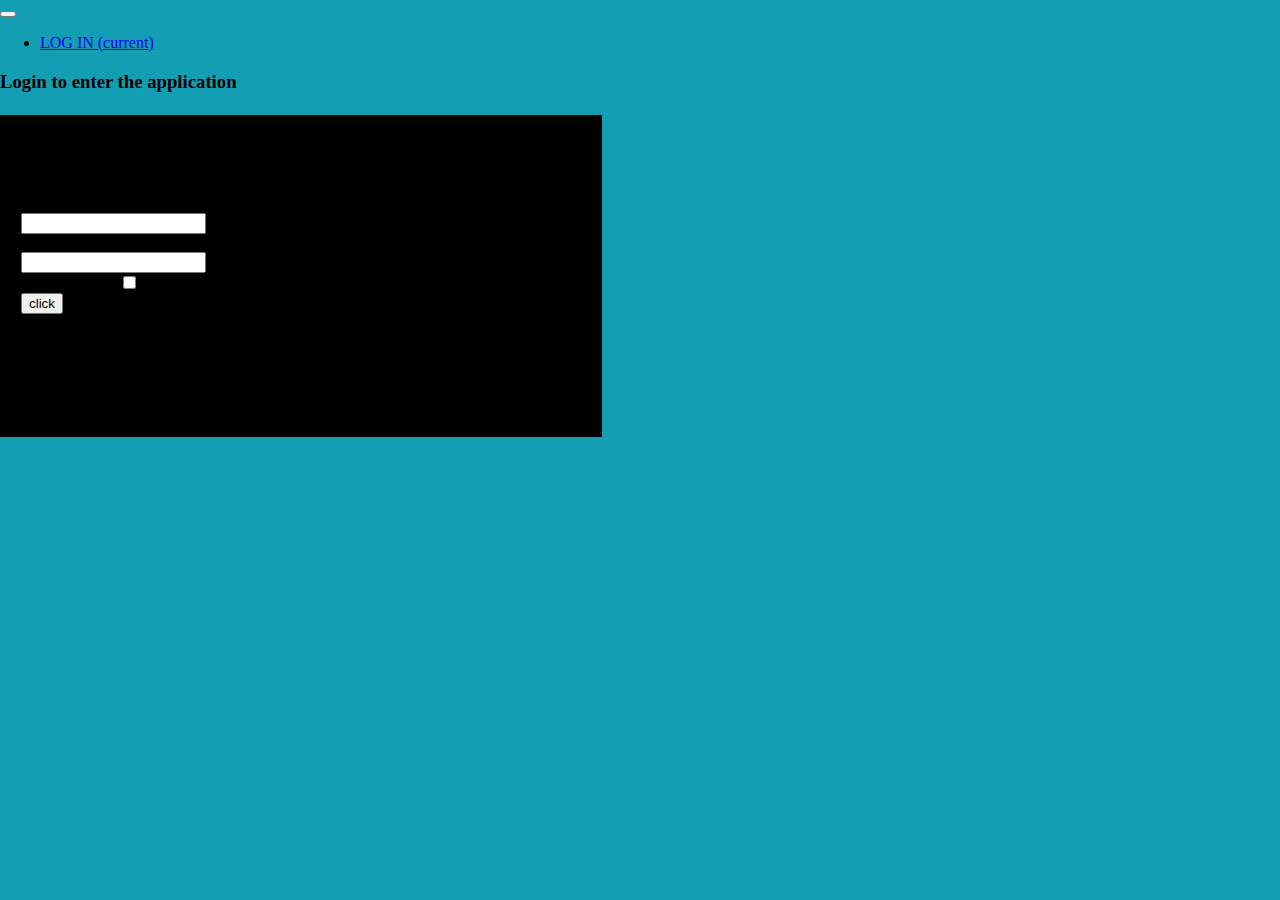
<file: Case Study -1/index.html>
<!DOCTYPE html>
<html lang="en">
<head>
    <meta charset="UTF-8">
    <meta name="viewport" content="width=device-width, initial-scale=1.0">
    <title>Document</title>
    <link rel="stylesheet" href="https://stackpath.bootstrapcdn.com/bootstrap/4.5.0/css/bootstrap.min.css" integrity="sha384-9aIt2nRpC12Uk9gS9baDl411NQApFmC26EwAOH8WgZl5MYYxFfc+NcPb1dKGj7Sk" crossorigin="anonymous">
<link rel="stylesheet" href="style.css">
</head>
<body>
    <nav class="navbar navbar-expand-lg navbar-light bg-light">
       
        <button class="navbar-toggler" type="button" data-toggle="collapse" data-target="#navbarNavDropdown" aria-controls="navbarNavDropdown" aria-expanded="false" aria-label="Toggle navigation">
          <span class="navbar-toggler-icon"></span>
        </button>
        <div class="collapse navbar-collapse" id="navbarNavDropdown">
          <ul class="navbar-nav">
            <li class="nav-item active">
              <a class="nav-link" href="#">LOG IN <span class="sr-only">(current)</span></a>
            </li>
           
           
          </ul>
        </div>
      </nav>
      
      
      <div id="login">
        <h3 class="text-center text-white pt-5">Login to enter the application</h3>
        <h5 id="msg"class="text-center text-white pt-5"></h5>
        <div class="container">
            <div id="login-row" class="row justify-content-center align-items-center">
                <div id="login-column" class="col-md-6">
                    <div id="login-box" class="col-md-12">
                        <form id="login-form" class="form" action="#" onsubmit="validate()"method="post">
                            <h3 class="text-center text-info">Login</h3>
                            <div class="form-group">
                                <label for="username" class="text-info">Username:</label><br>
                                <input type="text" name="username" id="username" class="form-control">
                            </div>
                            <div class="form-group">
                                <label for="password" class="text-info">Password:</label><br>
                                <input type="password" name="password" id="password" class="form-control">
                            </div>
                            <div class="form-group">
                                <label for="remember-me" class="text-info"><span>Remember me</span> <span><input id="remember-me" name="remember-me" type="checkbox"></span></label><br>
                                
                                <button id="button"class="btn btn-info btn-md" type="button" onclick="val(c)">click</button>
                            </div>
                            
                        </form>
                    </div>
                </div>
            </div>
        </div>
    </div>



<script src="script.js"></script>
    <script src="https://code.jquery.com/jquery-3.5.1.slim.min.js" integrity="sha384-DfXdz2htPH0lsSSs5nCTpuj/zy4C+OGpamoFVy38MVBnE+IbbVYUew+OrCXaRkfj" crossorigin="anonymous"></script>
<script src="https://cdn.jsdelivr.net/npm/popper.js@1.16.0/dist/umd/popper.min.js" integrity="sha384-Q6E9RHvbIyZFJoft+2mJbHaEWldlvI9IOYy5n3zV9zzTtmI3UksdQRVvoxMfooAo" crossorigin="anonymous"></script>
<script src="https://stackpath.bootstrapcdn.com/bootstrap/4.5.0/js/bootstrap.min.js" integrity="sha384-OgVRvuATP1z7JjHLkuOU7Xw704+h835Lr+6QL9UvYjZE3Ipu6Tp75j7Bh/kR0JKI" crossorigin="anonymous"></script>
</body>
</html>
</file>
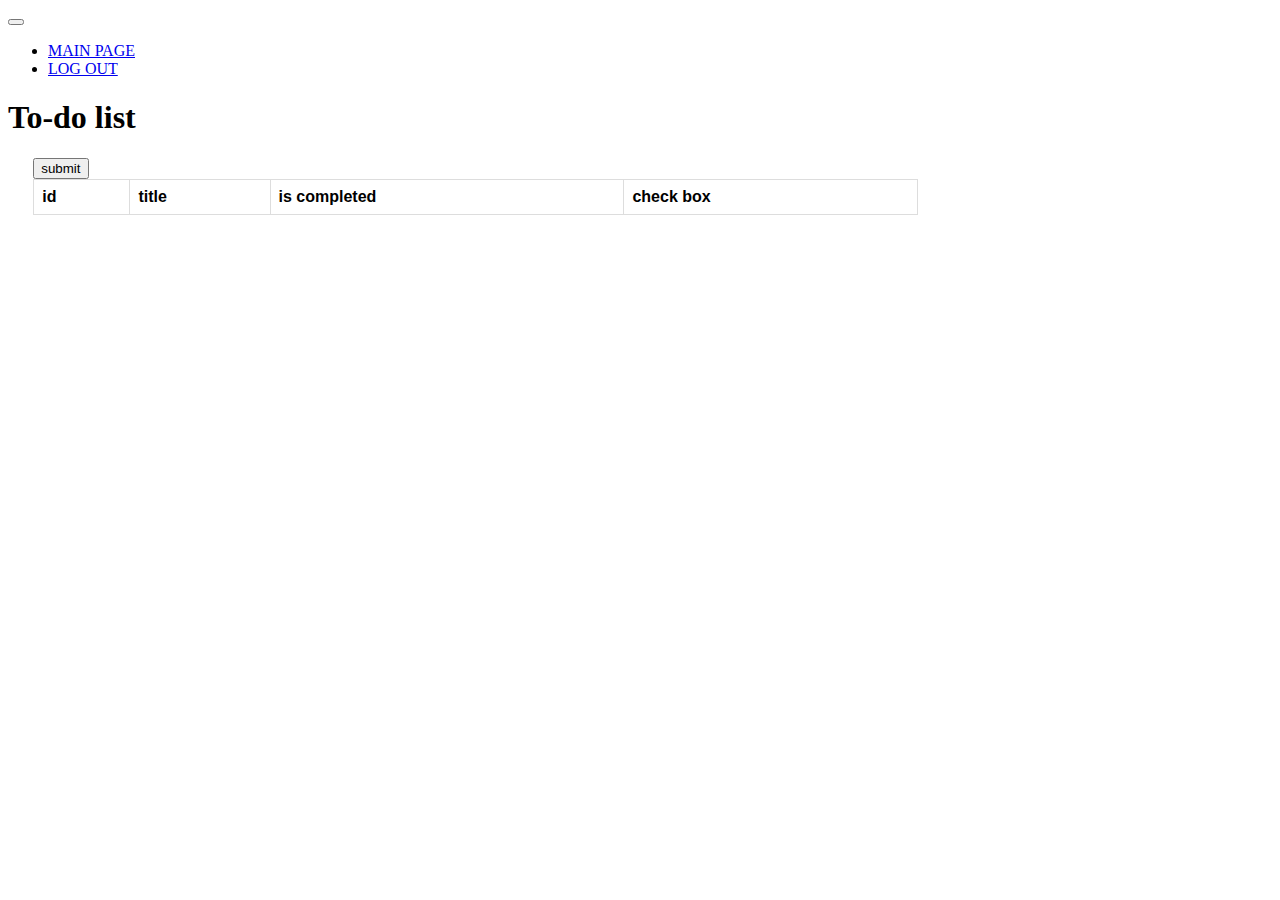
<file: Case Study -1/main.html>
<!DOCTYPE html>
<html lang="en">
<head>
    <meta charset="UTF-8">
    <meta name="viewport" content="width=device-width, initial-scale=1.0">
    <title>Document</title>
    <link rel="stylesheet" href="https://stackpath.bootstrapcdn.com/bootstrap/4.5.0/css/bootstrap.min.css" integrity="sha384-9aIt2nRpC12Uk9gS9baDl411NQApFmC26EwAOH8WgZl5MYYxFfc+NcPb1dKGj7Sk" crossorigin="anonymous">

</head>
<style>
    table {
      font-family: arial, sans-serif;
      border-collapse: collapse;
      width: 100%;
    }
    
    td, th {
      border: 1px solid #dddddd;
      text-align: left;
      padding: 8px;
    }
    
    tr:nth-child(even) {
      background-color: #dddddd;
    }
    </style>
    
<body>
    <nav class="navbar navbar-expand-lg navbar-light bg-light">
       
        <button class="navbar-toggler" type="button" data-toggle="collapse" data-target="#navbarNavDropdown" aria-controls="navbarNavDropdown" aria-expanded="false" aria-label="Toggle navigation">
          <span class="navbar-toggler-icon"></span>
        </button>
        <div class="collapse navbar-collapse" id="navbarNavDropdown">
          <ul class="navbar-nav">
            
            <li class="nav-item active">
              <a class="nav-link" href="#">MAIN PAGE</a>
            </li>
            <li class="nav-item">
              <a class="nav-link" href="index.html">LOG OUT</a>
            </li>
           
          </ul>
        </div>
      </nav>
      

      <h1>To-do list</h1>

      <button id="btn" style="margin-left: 2%;" onclick="fetchUserData()">submit</button>
      



      <div class="table">
        <table class="table table-striped" id="grocerylist" style="width: 70%; margin-left: 2%; ">
            <thead>
                <tr>
                    <th>id</th>
                    <th>title</th>
                    <th>is completed</th>
                    <th>check box</th>
                </tr>
            </thead>
            <tbody id="demo">

            </tbody>
        </table>


<script src="main.js"></script>
      <script src="https://code.jquery.com/jquery-3.5.1.slim.min.js" integrity="sha384-DfXdz2htPH0lsSSs5nCTpuj/zy4C+OGpamoFVy38MVBnE+IbbVYUew+OrCXaRkfj" crossorigin="anonymous"></script>
      <script src="https://cdn.jsdelivr.net/npm/popper.js@1.16.0/dist/umd/popper.min.js" integrity="sha384-Q6E9RHvbIyZFJoft+2mJbHaEWldlvI9IOYy5n3zV9zzTtmI3UksdQRVvoxMfooAo" crossorigin="anonymous"></script>
      <script src="https://stackpath.bootstrapcdn.com/bootstrap/4.5.0/js/bootstrap.min.js" integrity="sha384-OgVRvuATP1z7JjHLkuOU7Xw704+h835Lr+6QL9UvYjZE3Ipu6Tp75j7Bh/kR0JKI" crossorigin="anonymous"></script>
    
</body>
</html>
</file>
<file: Case Study -1/style.css>
body {
    margin: 0;
    padding: 0;
    background-color: #139eb3;
    height: 100vh;
  }
  #login .container #login-row #login-column #login-box {
    margin-top: 20px;
    max-width: 600px;
    height: 320px;
    border: 1px solid black;
    background-color: black;
  }
  #login .container #login-row #login-column #login-box #login-form {
    padding: 20px;
  }
  #login .container #login-row #login-column #login-box #login-form #register-link {
    margin-top: -85px;
  }
</file>
